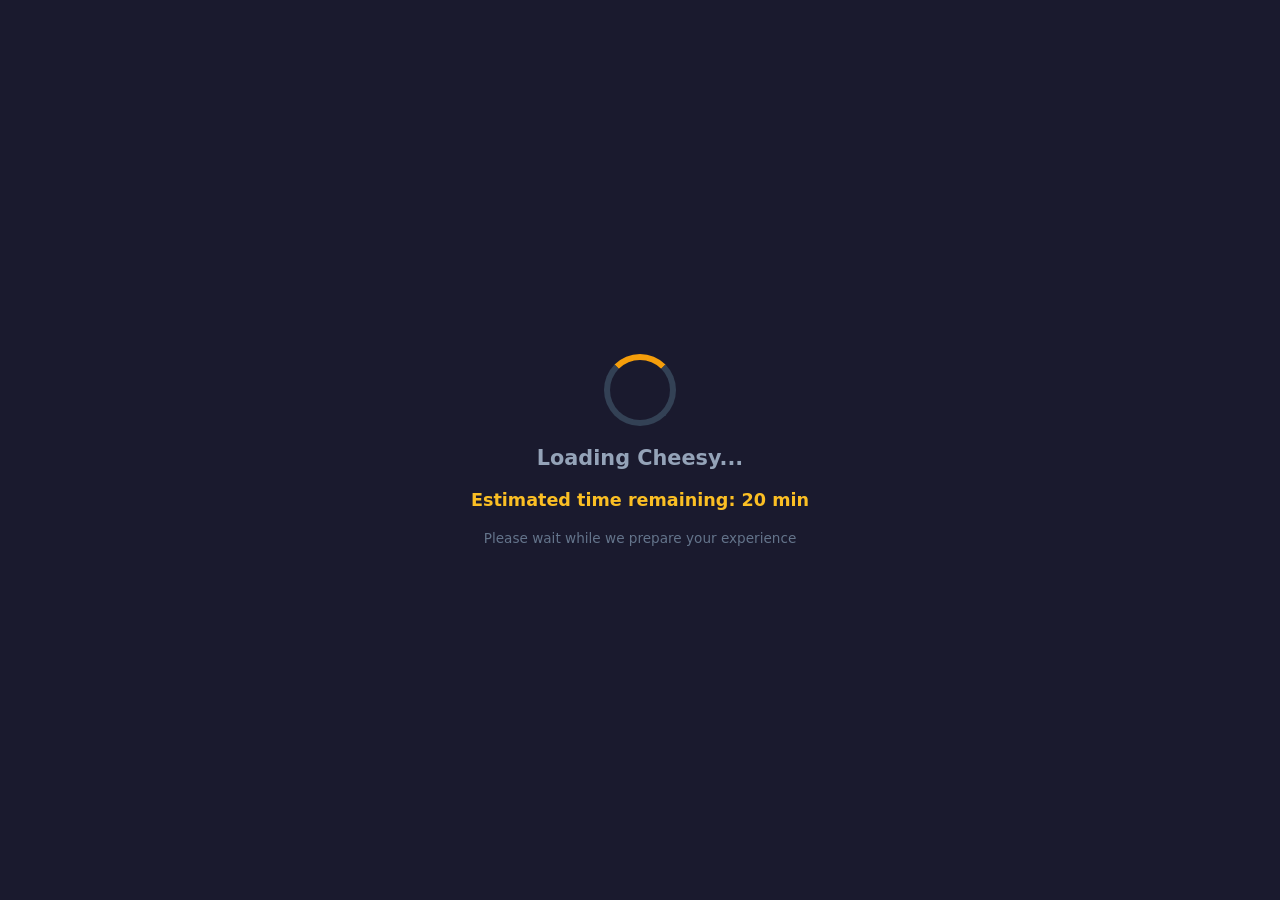
<file: index.html>
<!DOCTYPE html>
<html lang="en">
<head>
    <meta charset="UTF-8">
    <meta name="viewport" content="width=device-width, initial-scale=1.0, user-scalable=no">
    <title>Cheesy - Game Launcher</title>
    <!-- Win screen external stylesheet -->
    <link rel="stylesheet" href="win-style.css">
    <style>
        :root {
            --bg: #1a1a2e;
            --surface: #16213e;
            --accent: #f59e0b;
            --danger: #dc2626;
            --text: #e2e8f0;
            --muted: #94a3b8;
            --success: #22c55e;
            --admin-bg: #0f0f1a;
        }
        * { margin: 0; padding: 0; box-sizing: border-box; }
        body {
            font-family: 'Segoe UI', system-ui, -apple-system, sans-serif;
            background: var(--bg);
            color: var(--text);
            min-height: 100vh;
            display: flex;
            align-items: center;
            justify-content: center;
            overflow-y: auto;
            user-select: none;
            -webkit-user-select: none;
            touch-action: manipulation;
        }
        .container { width: 100%; max-width: 600px; padding: 20px; text-align: center; position: relative; }
        .screen { display: none; flex-direction: column; align-items: center; gap: 20px; animation: fadeIn 0.3s ease; width: 100%; }
        .screen.active { display: flex; }
        @keyframes fadeIn { from { opacity: 0; transform: translateY(10px); } to { opacity: 1; transform: translateY(0); } }
        @keyframes pulse { 0%,100% { opacity: 0.5; } 50% { opacity: 1; } }
        .spinner { width: 48px; height: 48px; border: 4px solid #334155; border-top: 4px solid var(--accent); border-radius: 50%; animation: spin 0.8s linear infinite; }
        .spinner.large { width: 72px; height: 72px; border-width: 6px; }
        .spinner.small { width: 28px; height: 28px; border-width: 3px; }
        .spinner.danger { border-top-color: var(--danger); }
        .spinner.inline { width: 20px; height: 20px; border-width: 3px; display: inline-block; vertical-align: middle; }
        @keyframes spin { 0% { transform: rotate(0deg); } 100% { transform: rotate(360deg); } }
        h1 { font-size: 1.8rem; font-weight: 700; letter-spacing: -0.02em; }
        h2 { font-size: 1.3rem; font-weight: 600; color: var(--muted); }
        .estimate { font-size: 1.1rem; color: #fbbf24; font-weight: 600; animation: pulse 2s ease-in-out infinite; }
        .estimate.done { color: var(--success); animation: none; }
        input[type="text"] { width: 100%; max-width: 300px; padding: 14px 18px; border: 2px solid #334155; border-radius: 12px; background: #1e293b; color: #fff; font-size: 1rem; outline: none; transition: border-color 0.2s; text-align: center; }
        input[type="text"]:focus { border-color: var(--accent); }
        button { padding: 14px 32px; border: none; border-radius: 12px; font-size: 1rem; font-weight: 600; cursor: pointer; transition: all 0.2s; letter-spacing: 0.01em; min-width: 140px; touch-action: manipulation; }
        button:active { transform: scale(0.96); }
        button:disabled { opacity: 0.6; cursor: not-allowed; transform: none; }
        .btn-primary { background: var(--accent); color: #1a1a2e; }
        .btn-primary:hover:not(:disabled) { background: #fbbf24; box-shadow: 0 0 30px rgba(245,158,11,0.4); }
        .btn-danger { background: var(--danger); color: #fff; }
        .btn-danger:hover:not(:disabled) { background: #ef4444; box-shadow: 0 0 30px rgba(220,38,38,0.5); }
        .btn-outline { background: transparent; border: 2px solid #475569; color: #cbd5e1; }
        .btn-outline:hover:not(:disabled) { border-color: #94a3b8; color: #fff; }
        .btn-skip { background: #22c55e; color: #000; font-size: 0.75rem; padding: 6px 12px; min-width: auto; font-weight: 700; width: 100%; }
        .btn-skip:hover:not(:disabled) { background: #4ade80; }
        .progress-bar { width: 100%; max-width: 350px; height: 8px; background: #334155; border-radius: 10px; overflow: hidden; }
        .progress-bar .fill { height: 100%; background: var(--accent); border-radius: 10px; transition: width 0.3s ease; }
        .progress-bar.danger .fill { background: var(--danger); }
        .tutorial-text { font-size: 1.4rem; font-weight: 500; color: #fff; letter-spacing: 0.02em; line-height: 1.6; max-width: 400px; }
        .game-logo { font-size: 3rem; font-weight: 900; letter-spacing: -0.03em; background: linear-gradient(135deg,#f59e0b,#fbbf24,#f59e0b); -webkit-background-clip: text; -webkit-text-fill-color: transparent; background-clip: text; }
        .button-row { display: flex; gap: 16px; flex-wrap: wrap; justify-content: center; }
        .badge { display: inline-block; padding: 4px 12px; border-radius: 20px; font-size: 0.8rem; font-weight: 600; background: #334155; color: #94a3b8; }
        .badge.new { background: #1e3a5f; color: #60a5fa; }
        .badge.admin { background: #7c3aed; color: #fff; }
        iframe { width: 100%; height: 50vh; border: 2px solid #334155; border-radius: 12px; background: #0f172a; }
        .delete-percent { font-size: 2.5rem; font-weight: 900; color: var(--danger); letter-spacing: -0.02em; }
        .admin-panel { position: fixed; bottom: 20px; right: 20px; background: var(--admin-bg); border: 2px solid #7c3aed; border-radius: 16px; padding: 16px; z-index: 1000; min-width: 220px; display: none; flex-direction: column; gap: 10px; box-shadow: 0 0 30px rgba(124,58,237,0.3); cursor: grab; }
        .admin-panel.visible { display: flex; }
        .admin-panel.dragging { box-shadow: 0 0 40px rgba(124,58,237,0.6); opacity: 0.9; }
        .admin-panel .drag-handle { cursor: grab; display: flex; align-items: center; gap: 8px; padding: 4px; border-radius: 8px; background: rgba(124,58,237,0.2); }
        .admin-panel h3 { color: #a78bfa; font-size: 0.9rem; margin: 0; display: flex; align-items: center; gap: 8px; pointer-events: none; }
        .admin-panel .current-screen-name { color: #fbbf24; font-size: 0.75rem; font-weight: 600; }
        .admin-panel .skip-info { font-size: 0.7rem; color: #94a3b8; text-align: left; }
        .cheese-game-area { position: relative; width: 100%; max-width: 500px; height: 400px; background: #0f172a; border: 2px solid #334155; border-radius: 16px; overflow: hidden; }
        .cheese { position: absolute; font-size: 2.5rem; cursor: pointer; z-index: 2; animation: cheeseFloat 2s ease-in-out infinite; }
        .cheese:hover { transform: scale(1.3); }
        .cheese.collected { opacity: 0; pointer-events: none; }
        @keyframes cheeseFloat { 0%,100% { transform: translateY(0px); } 50% { transform: translateY(-10px); } }
        .cheese-counter { font-size: 1.2rem; color: #fbbf24; font-weight: 600; }
        .freeze-overlay { position: absolute; top: 0; left: 0; width: 100%; height: 100%; background: rgba(0,0,0,0.85); display: flex; flex-direction: column; align-items: center; justify-content: center; gap: 16px; z-index: 10; border-radius: 16px; }
        .freeze-overlay.hidden { display: none; }
        /* Obby styles */
        .obby-area { position: relative; width: 100%; max-width: 500px; height: 350px; background: #1e1b4b; border: 2px solid #7c3aed; border-radius: 16px; overflow: hidden; }
        .player-obby { position: absolute; width: 30px; height: 30px; background: #fbbf24; border-radius: 50%; z-index: 3; transition: left 0.05s,bottom 0.05s; }
        .cheese-token { position: absolute; font-size: 1.5rem; cursor: pointer; z-index: 2; }
        .obby-platform { position: absolute; background: #4c1d95; border-radius: 4px; }
        .obby-finish { position: absolute; width: 40px; height: 40px; background: #22c55e; border-radius: 8px; display: flex; align-items: center; justify-content: center; font-weight: 700; color: #000; z-index: 2; }
        .mobile-controls { display: flex; gap: 10px; justify-content: center; margin-top: 10px; flex-wrap: wrap; }
        .mobile-controls button { padding: 15px 20px; font-size: 1.5rem; background: #7c3aed; color: #fff; border: none; border-radius: 12px; min-width: 60px; }
        .escape-room-clue { background: #1e293b; padding: 12px; border-radius: 8px; text-align: left; margin: 8px 0; color: #cbd5e1; }
        .long-word-display { font-size: 1.2rem; color: #fbbf24; word-break: break-all; background: #0f172a; padding: 12px; border-radius: 8px; border: 1px solid #334155; max-width: 100%; }
        @media (max-width:600px) {
            .cheese-game-area,.obby-area { height: 280px; }
            .cheese { font-size: 2rem; }
            .admin-panel { bottom: 10px; right: 10px; min-width: 180px; padding: 12px; }
            button { padding: 12px 24px; font-size: 0.9rem; }
        }
    </style>
</head>
<body>
    <div class="container" id="app">
        <!-- Initial Loading -->
        <div class="screen active" id="screen-initial-loading" data-screen-name="Initial Loading (10s)">
            <div class="spinner large"></div>
            <h2>Loading Cheesy...</h2>
            <p class="estimate" id="time-estimate">Estimated time remaining: 20 min</p>
            <p style="color:#64748b;font-size:0.85rem;">Please wait while we prepare your experience</p>
        </div>
        <!-- Sign Up -->
        <div class="screen" id="screen-signup" data-screen-name="Sign Up">
            <div class="game-logo">🧀 Cheesy</div>
            <h2>Create Your Account</h2>
            <p style="color:#94a3b8;">Enter your name to get started</p>
            <input type="text" id="name-input" placeholder="Your name..." maxlength="30">
            <button class="btn-primary" id="btn-signup">Sign Up</button>
        </div>
        <!-- Signup Loading -->
        <div class="screen" id="screen-signup-loading" data-screen-name="Signup Loading (15s)">
            <div class="spinner large"></div>
            <h2>Creating account...</h2>
            <p style="color:#64748b;">Setting up your profile</p>
        </div>
        <!-- Continue Button -->
        <div class="screen" id="screen-continue" data-screen-name="Continue">
            <div class="game-logo">🧀</div>
            <h2>Account Ready!</h2>
            <p style="color:#94a3b8;" id="welcome-name-display">Welcome!</p>
            <button class="btn-primary" id="btn-continue">Continue</button>
        </div>
        <!-- Continue Loading -->
        <div class="screen" id="screen-continue-loading" data-screen-name="Continue Loading (1s)">
            <div class="spinner"></div>
            <p style="color:#94a3b8;">Continuing...</p>
        </div>
        <!-- Tutorial Loading -->
        <div class="screen" id="screen-tutorial-loading" data-screen-name="Tutorial Loading (35s)">
            <div class="spinner large"></div>
            <h2>Loading Tutorial...</h2>
            <p style="color:#64748b;">Fetching video data</p>
            <div class="progress-bar"><div class="fill" id="tutorial-progress-fill" style="width:0%;"></div></div>
        </div>
        <!-- Tutorial Part 1 -->
        <div class="screen" id="screen-tutorial-part1" data-screen-name="Tutorial Part 1">
            <div style="background:#000;width:100%;max-width:400px;aspect-ratio:16/9;border-radius:12px;display:flex;align-items:center;justify-content:center;border:2px solid #334155;">
                <p class="tutorial-text">🎬 Hello welcome to the tutorial!</p>
            </div>
            <p style="color:#64748b;font-size:0.8rem;">🔇 No audio available</p>
        </div>
        <!-- Tutorial Part 2 -->
        <div class="screen" id="screen-tutorial-part2" data-screen-name="Tutorial Part 2">
            <div style="background:#000;width:100%;max-width:400px;aspect-ratio:16/9;border-radius:12px;display:flex;align-items:center;justify-content:center;border:2px solid #334155;">
                <p class="tutorial-text">This is a cool game called: <span style="color:#f59e0b;font-weight:700;">Cheesy</span></p>
            </div>
            <p style="color:#64748b;font-size:0.8rem;">🔇 No audio available</p>
        </div>
        <!-- Tutorial Loading 2 -->
        <div class="screen" id="screen-tutorial-loading2" data-screen-name="Tutorial Loading 2 (8s)">
            <div class="spinner"></div>
            <p style="color:#94a3b8;">Buffering...</p>
        </div>
        <!-- Tutorial Part 3 -->
        <div class="screen" id="screen-tutorial-part3" data-screen-name="Tutorial Part 3">
            <div style="background:#000;width:100%;max-width:400px;aspect-ratio:16/9;border-radius:12px;display:flex;align-items:center;justify-content:center;border:2px solid #334155;">
                <p class="tutorial-text">So in <span style="color:#f59e0b;font-weight:700;">Cheesy</span> you put your name first!</p>
            </div>
            <p style="color:#64748b;font-size:0.8rem;">🔇 No audio available</p>
        </div>
        <!-- Loading Failed -->
        <div class="screen" id="screen-loading-failed" data-screen-name="Loading Failed">
            <div style="font-size:3rem;">⚠️</div>
            <h2 style="color:#ef4444;">Loading Failed</h2>
            <p style="color:#94a3b8;">Something went wrong while loading</p>
            <button class="btn-outline" id="btn-retry">🔄 Retry</button>
        </div>
        <!-- Retry Loading -->
        <div class="screen" id="screen-retry-loading" data-screen-name="Retry Loading">
            <div class="spinner"></div>
            <p style="color:#94a3b8;">Retrying... Attempt <span id="retry-attempt-display">1</span></p>
        </div>
        <!-- Game Screen -->
        <div class="screen" id="screen-game" data-screen-name="Game Screen">
            <div class="game-logo">🧀 Cheesy</div>
            <p style="color:#94a3b8;">Welcome, <span id="game-player-name"></span>!</p>
            <div class="button-row">
                <button class="btn-outline" id="btn-shop" disabled title="Locked for new players">🛒 Shop <span class="badge new">Locked</span></button>
                <button class="btn-primary" id="btn-start">▶ Start Game</button>
            </div>
            <p style="color:#64748b;font-size:0.8rem;" id="game-hint">Click <strong>Start</strong> to begin your adventure!</p>
        </div>
        <!-- Start Loading -->
        <div class="screen" id="screen-start-loading" data-screen-name="Start Loading (15s)">
            <div class="spinner large"></div>
            <h2>Starting Game...</h2>
            <p style="color:#64748b;">Allocating resources</p>
            <div class="progress-bar"><div class="fill" id="start-progress-fill" style="width:0%;"></div></div>
        </div>
        <!-- Too Big -->
        <div class="screen" id="screen-too-big" data-screen-name="Too Big Error">
            <div style="font-size:4rem;">📦</div>
            <h2 style="color:#ef4444;">Too Big for Your Device</h2>
            <p style="color:#94a3b8;">This game requires more storage than available</p>
            <button class="btn-danger" id="btn-delete">🗑️ Delete Game Files</button>
        </div>
        <!-- Delete Animation -->
        <div class="screen" id="screen-delete-animation" data-screen-name="Delete Animation (50s)">
            <div class="spinner large danger"></div>
            <h2 style="color:#ef4444;">Preparing Deletion...</h2>
        </div>
        <!-- Deleting -->
        <div class="screen" id="screen-deleting" data-screen-name="Deleting (60s)">
            <div style="font-size:3rem;">🗑️</div>
            <h2 style="color:#ef4444;">Deleting Game Files...</h2>
            <p class="delete-percent" id="delete-percent">0%</p>
            <div class="progress-bar danger"><div class="fill" id="delete-progress-fill" style="width:0%;background:#dc2626;"></div></div>
        </div>
        <!-- Final Loading -->
        <div class="screen" id="screen-final-loading" data-screen-name="Final Loading (3s)">
            <h2 style="color:#94a3b8;">Loading...</h2>
            <p style="color:#64748b;">Please wait</p>
        </div>
        <!-- Code Load with Continue Button -->
        <div class="screen" id="screen-code-load" data-screen-name="Code Load">
            <h2 style="color:#22c555;">✅ Ready</h2>
            <p style="color:#94a3b8;">Loading your content...</p>
            <iframe id="code-iframe" src="code.html" style="width:100%;height:45vh;border:2px solid #334155;border-radius:12px;background:#0f172a;"></iframe>
            <p style="color:#64748b;font-size:0.7rem;">If blank, ensure <code>code.html</code> exists in the same folder</p>
            <button class="btn-primary" id="btn-code-continue">Continue</button>
        </div>
        <!-- Cheese Collection -->
        <div class="screen" id="screen-cheese-game" data-screen-name="Cheese Collection">
            <h2 style="color:#fbbf24;">🧀 Collect 5 Cheese! 🧀</h2>
            <p class="cheese-counter">Collected: <span id="cheese-collected-count">0</span>/5</p>
            <div class="cheese-game-area" id="cheese-game-area">
                <div class="freeze-overlay hidden" id="freeze-overlay">
                    <div class="spinner large"></div>
                    <p style="color:#fff;">Processing...</p>
                </div>
            </div>
        </div>
        <!-- Level 1 Loading -->
        <div class="screen" id="screen-level1-loading" data-screen-name="Level 1 Loading (120s)">
            <h1 style="color:#fbbf24;">🧀 Level 1</h1>
            <h2>The Cheese Castle Obby</h2>
            <div class="spinner large"></div>
            <div class="progress-bar"><div class="fill" id="level1-progress-fill" style="width:0%;"></div></div>
        </div>
        <!-- Level 1 Game -->
        <div class="screen" id="screen-level1-game" data-screen-name="Level 1: Obby">
            <h2>🏰 Cheese Castle Obby</h2>
            <p>Jumps: <span id="jumps-count">0</span> | Collect 🧀 for jumps!</p>
            <div class="obby-area" id="obby-area">
                <div class="player-obby" id="player-obby" style="bottom:10px;left:10px;"></div>
            </div>
            <div class="mobile-controls">
                <button id="btn-left">⬅️</button>
                <button id="btn-jump">⬆️ JUMP</button>
                <button id="btn-right">➡️</button>
            </div>
            <p style="color:#94a3b8;font-size:0.8rem;">← → or AD | SPACE to jump (costs 1 🧀)</p>
        </div>
        <!-- Level 2 Loading -->
        <div class="screen" id="screen-level2-loading" data-screen-name="Level 2 Loading (60s)">
            <h1>🧩 Level 2</h1>
            <h2>The Escape Room</h2>
            <div class="spinner large"></div>
            <div class="progress-bar"><div class="fill" id="level2-progress-fill" style="width:0%;"></div></div>
        </div>
        <!-- Level 2 Game -->
        <div class="screen" id="screen-level2-game" data-screen-name="Level 2: Escape Room">
            <h2>🔐 Escape Room</h2>
            <div class="escape-room-clue">Clue 1: I speak without a mouth and hear without ears. I have no body, but I come alive with the wind.</div>
            <div class="escape-room-clue">Clue 2: The more you take, the more you leave behind.</div>
            <p style="color:#fbbf24;">Enter the 5-letter code (lowercase):</p>
            <input type="text" id="escape-input" maxlength="5" placeholder="code">
            <button class="btn-primary" id="btn-escape-submit">Submit</button>
            <button class="btn-outline" id="btn-hint-level2" style="margin-top:10px;">💡 Show Hint</button>
            <p id="escape-feedback" style="color:#ef4444;display:none;">Wrong code!</p>
        </div>
        <!-- Level 3 Loading -->
        <div class="screen" id="screen-level3-loading" data-screen-name="Level 3 Loading (60s)">
            <h1>📝 Level 3</h1>
            <h2>The Final Challenge</h2>
            <div class="spinner large"></div>
            <div class="progress-bar"><div class="fill" id="level3-progress-fill" style="width:0%;"></div></div>
        </div>
        <!-- Level 3 Game -->
        <div class="screen" id="screen-level3-game" data-screen-name="Level 3: Long Word">
            <h2>📝 Type the Long Word</h2>
            <p class="long-word-display" id="target-word">Loading...</p>
            <input type="text" id="word-input" placeholder="Type exactly">
            <button class="btn-primary" id="btn-word-submit">Submit</button>
            <p id="word-feedback" style="color:#ef4444;display:none;">Not quite right!</p>
        </div>
        <!-- Loading 15 (10 min) -->
        <div class="screen" id="screen-loading-15" data-screen-name="Loading (10 min)">
            <div class="spinner large"></div>
            <h2>Preparing Shop...</h2>
            <div class="progress-bar"><div class="fill" id="load15-fill" style="width:0%;"></div></div>
        </div>
        <!-- Loading 16 (7 min) -->
        <div class="screen" id="screen-loading-16" data-screen-name="Loading (7 min)">
            <div class="spinner large"></div>
            <h2>Finalizing Setup...</h2>
            <div class="progress-bar"><div class="fill" id="load16-fill" style="width:0%;"></div></div>
        </div>
        <!-- Shop -->
        <div class="screen" id="screen-shop" data-screen-name="Cheesy Shop">
            <h1>🛒 Cheesy Shop</h1>
            <p style="color:#fbbf24;">Wasted time: <span id="shop-time-display">0:00</span></p>
            <button class="btn-primary" id="btn-buy-skip">Buy Skip (10 min)</button>
            <button class="btn-primary" id="btn-buy-win">Buy Win (25 min)</button>
            <button class="btn-outline" id="btn-close-shop">Close Shop</button>
            <p style="color:#64748b;font-size:0.7rem;">Skip: 7-min loading doesn't count. Win: ends game.</p>
        </div>
        <!-- Loading 17 (10s) -->
        <div class="screen" id="screen-loading-17" data-screen-name="Loading (10s)">
            <div class="spinner"></div>
            <p>Opening/Closing Shop...</p>
        </div>
        <!-- Victory (uses external win-style.css) -->
        <div class="screen" id="screen-win" data-screen-name="Victory!">
            <div class="win-container">
                <div class="stars-row">⭐ 🌟 ⭐ 🌟 ⭐</div>
                <div class="trophy-icon">🏆</div>
                <h1 class="win-heading">YOU WON!</h1>
                <p class="win-subtitle">I wasted your time but you conquered it all</p>
                <div class="win-stats">
                    <div class="win-stat-row">
                        <span class="win-stat-label">🕐 Time Wasted:</span>
                        <span class="win-stat-value" id="win-time-display">Loading...</span>
                    </div>
                    <div class="win-stat-row">
                        <span class="win-stat-label">🧀 Levels Completed:</span>
                        <span class="win-stat-value">3 / 3</span>
                    </div>
                    <div class="win-stat-row">
                        <span class="win-stat-label">🏅 Achievement:</span>
                        <span class="win-stat-value">Time Lord</span>
                    </div>
                </div>
                <button class="btn-load-gg" id="btn-load-gg">🎮 Load GG</button>
                <div class="gg-iframe-container" id="gg-iframe-container">
                    <iframe class="gg-iframe" id="gg-iframe" src="" title="GG Content"></iframe>
                </div>
                <p style="color:#64748b;margin-top:20px;">🧀 Cheesy - Thanks for playing!</p>
            </div>
        </div>
    </div>

    <!-- Admin Panel -->
    <div class="admin-panel" id="admin-panel">
        <div class="drag-handle" id="admin-drag-handle">
            <span style="font-size:1.2rem;">⠿</span>
            <h3>🛡️ <span class="badge admin">ADMIN</span></h3>
        </div>
        <p class="current-screen-name" id="admin-current-screen">Screen: -</p>
        <button class="btn-skip" id="btn-skip">⚡ Skip Current</button>
        <div id="admin-level-controls"></div>
        <p class="skip-info">Drag to move | Skip = full time added</p>
    </div>

    <!-- Win Screen External Script -->
    <script src="win-script.js"></script>

    <script>
        (function() {
            const allScreens = document.querySelectorAll('.screen');
            const adminPanel = document.getElementById('admin-panel');
            const adminCurrentScreen = document.getElementById('admin-current-screen');
            const adminLevelControls = document.getElementById('admin-level-controls');
            const btnSkip = document.getElementById('btn-skip');
            let playerName = '', retryCount = 0, speedMode = false, currentScreenId = 'screen-initial-loading',
                pendingTimeouts = [], activeIntervals = [], totalTimeSpent = 0, level1Jumps = 0, flyMode = false,
                cheeseCollected = 0, isFrozen = false, shopSkipActive = false, gameCompleted = false,
                level3TargetWord = '', obbyInterval = null, tutorialRunning = false;
            let leftInterval = null, rightInterval = null; // mobile obby intervals
            const TOTAL_RETRIES = 10, TOTAL_CHEESE = 5;

            function showScreen(id) {
                clearAllPending();
                if (obbyInterval) { clearInterval(obbyInterval); obbyInterval = null; }
                // Stop mobile obby controls
                if (leftInterval) { clearInterval(leftInterval); leftInterval = null; }
                if (rightInterval) { clearInterval(rightInterval); rightInterval = null; }
                allScreens.forEach(s => s.classList.remove('active'));
                const target = document.getElementById(id);
                if (target) {
                    target.classList.add('active');
                    currentScreenId = id;
                    if (adminCurrentScreen) adminCurrentScreen.textContent = 'Screen: ' + (target.getAttribute('data-screen-name') || id);
                    updateAdminControls();
                    if (id === 'screen-win') {
                        const winTimeDisplay = document.getElementById('win-time-display');
                        if (winTimeDisplay) {
                            const mins = Math.floor(totalTimeSpent / 60);
                            const secs = Math.floor(totalTimeSpent % 60);
                            winTimeDisplay.textContent = mins + ' min ' + secs + ' sec';
                        }
                    }
                }
            }

            function clearAllPending() {
                pendingTimeouts.forEach(t => clearTimeout(t));
                pendingTimeouts = [];
                activeIntervals.forEach(i => clearInterval(i));
                activeIntervals = [];
            }

            function addTimeout(cb, delay) {
                const id = setTimeout(() => { pendingTimeouts = pendingTimeouts.filter(t => t !== id); cb(); }, delay);
                pendingTimeouts.push(id);
                return id;
            }

            function addInterval(cb, interval) {
                const id = setInterval(cb, interval);
                activeIntervals.push(id);
                return id;
            }

            function runLoadingScreen(screenId, durationSec, nextScreenId, progressFillId, callback) {
                showScreen(screenId);
                const fill = progressFillId ? document.getElementById(progressFillId) : null;
                let elapsed = 0;
                const intervalMs = 200;
                const intervalId = addInterval(() => {
                    elapsed += intervalMs / 1000;
                    const pct = Math.min(100, (elapsed / durationSec) * 100);
                    if (fill) fill.style.width = pct + '%';
                    if (elapsed >= durationSec) {
                        clearInterval(intervalId);
                        activeIntervals = activeIntervals.filter(i => i !== intervalId);
                        if (fill) fill.style.width = '100%';
                        totalTimeSpent += durationSec;
                        showScreen(nextScreenId);
                        if (callback) callback();
                    }
                }, intervalMs);
            }

            function updateAdminControls() {
                if (!speedMode) return;
                let html = '';
                if (currentScreenId === 'screen-level1-game') {
                    html += '<button id="admin-add-jumps" style="background:#22c55e;color:#000;padding:6px 12px;border:none;border-radius:8px;cursor:pointer;width:100%;margin-top:4px;">+5 Jumps</button>';
                    html += `<button id="admin-toggle-fly" style="background:#f59e0b;color:#000;padding:6px 12px;border:none;border-radius:8px;cursor:pointer;width:100%;margin-top:4px;">${flyMode?'Disable Fly':'Enable Fly'}</button>`;
                } else if (currentScreenId === 'screen-level2-game') {
                    html += '<p style="color:#a78bfa;font-size:0.75rem;">Hint: Both clues = same word</p>';
                    html += '<p style="color:#22c55e;font-size:0.75rem;">Solution: voice</p>';
                } else if (currentScreenId === 'screen-level3-game') {
                    html += '<p style="color:#a78bfa;font-size:0.7rem;">Words:</p>';
                    html += '<p style="color:#94a3b8;font-size:0.6rem;">pneumonoultramicroscopicsilicovolcanoconiosis<br>hippopotomonstrosesquippedaliophobia<br>supercalifragilisticexpialidocious<br>floccinaucinihilipilification<br>antidisestablishmentarianism</p>';
                }
                adminLevelControls.innerHTML = html;
                if (currentScreenId === 'screen-level1-game') {
                    document.getElementById('admin-add-jumps')?.addEventListener('click', () => { level1Jumps += 5; document.getElementById('jumps-count').textContent = level1Jumps; });
                    document.getElementById('admin-toggle-fly')?.addEventListener('click', () => { flyMode = !flyMode; updateAdminControls(); });
                }
            }

            // Skip button
            btnSkip.addEventListener('click', () => {
                clearAllPending();
                if (obbyInterval) { clearInterval(obbyInterval); obbyInterval = null; }
                if (leftInterval) { clearInterval(leftInterval); leftInterval = null; }
                if (rightInterval) { clearInterval(rightInterval); rightInterval = null; }
                tutorialRunning = false;
                const durations = {
                    'screen-initial-loading': 10, 'screen-signup-loading': 15, 'screen-continue-loading': 1,
                    'screen-tutorial-loading': 35, 'screen-tutorial-loading2': 8, 'screen-start-loading': 15,
                    'screen-delete-animation': 50, 'screen-deleting': 60, 'screen-final-loading': 3,
                    'screen-level1-loading': 120, 'screen-level2-loading': 60, 'screen-level3-loading': 60,
                    'screen-loading-15': 600, 'screen-loading-16': 420, 'screen-loading-17': 10
                };
                if (durations[currentScreenId]) totalTimeSpent += durations[currentScreenId];
                const skipMap = {
                    'screen-initial-loading': 'screen-signup',
                    'screen-signup-loading': 'screen-continue',
                    'screen-continue-loading': 'screen-tutorial-loading',
                    'screen-tutorial-loading': 'screen-tutorial-part1',
                    'screen-tutorial-loading2': 'screen-tutorial-part3',
                    'screen-start-loading': 'screen-too-big',
                    'screen-delete-animation': 'screen-deleting',
                    'screen-deleting': 'screen-final-loading',
                    // FIX: Final loading skip loads code.html
                    'screen-final-loading': () => {
                        totalTimeSpent += 3;
                        const ifr = document.getElementById('code-iframe');
                        if (ifr) ifr.src = 'code.html';
                        showScreen('screen-code-load');
                        return null;
                    },
                    'screen-retry-loading': () => retryCount >= TOTAL_RETRIES ? 'screen-game' : 'screen-loading-failed',
                    'screen-loading-failed': () => { retryCount++; return retryCount >= TOTAL_RETRIES ? 'screen-game' : 'screen-retry-loading'; },
                    'screen-code-load': () => {
                        totalTimeSpent += 10;
                        showScreen('screen-cheese-game');
                        setupCheeseGame();
                        return null;
                    },
                    'screen-cheese-game': () => { skipCheeseGame(); return null; },
                    'screen-level1-loading': 'screen-level1-game',
                    'screen-level1-game': () => { completeLevel1(); return null; },
                    'screen-level2-loading': 'screen-level2-game',
                    'screen-level2-game': () => { completeLevel2(); return null; },
                    'screen-level3-loading': 'screen-level3-game',
                    'screen-level3-game': () => { completeLevel3(); return null; },
                    'screen-loading-15': 'screen-loading-16',
                    'screen-loading-16': 'screen-shop',
                    'screen-loading-17': 'screen-shop',
                    'screen-tutorial-part1': 'screen-tutorial-part2',
                    'screen-tutorial-part2': 'screen-tutorial-loading2',
                    'screen-tutorial-part3': 'screen-loading-failed',
                };
                let next = skipMap[currentScreenId];
                if (typeof next === 'function') next = next();
                if (next) {
                    showScreen(next);
                    if (next === 'screen-tutorial-part1') startTutorialSequence();
                    if (next === 'screen-tutorial-part2') startTutorialPart2();
                    if (next === 'screen-tutorial-loading2') startTutorialLoading2();
                    if (next === 'screen-level1-game') setupLevel1Game();
                    if (next === 'screen-level2-game') setupLevel2Game();
                    if (next === 'screen-level3-game') setupLevel3Game();
                    if (next === 'screen-shop') updateShopDisplay();
                }
            });

            function skipCheeseGame() {
                cheeseCollected = TOTAL_CHEESE;
                document.getElementById('cheese-collected-count').textContent = TOTAL_CHEESE;
                document.getElementById('freeze-overlay').classList.add('hidden');
                isFrozen = false;
                runLoadingScreen('screen-level1-loading', 120, 'screen-level1-game', 'level1-progress-fill', setupLevel1Game);
            }

            // Draggable admin panel
            let isDragging = false, dragOffX = 0, dragOffY = 0;
            const dragHandle = document.getElementById('admin-drag-handle');
            dragHandle.addEventListener('mousedown', e => {
                isDragging = true; adminPanel.classList.add('dragging');
                const r = adminPanel.getBoundingClientRect();
                dragOffX = e.clientX - r.left; dragOffY = e.clientY - r.top; e.preventDefault();
            });
            document.addEventListener('mousemove', e => {
                if (!isDragging) return;
                adminPanel.style.left = Math.max(0, Math.min(e.clientX - dragOffX, window.innerWidth - adminPanel.offsetWidth)) + 'px';
                adminPanel.style.top = Math.max(0, Math.min(e.clientY - dragOffY, window.innerHeight - adminPanel.offsetHeight)) + 'px';
                adminPanel.style.right = 'auto'; adminPanel.style.bottom = 'auto';
            });
            document.addEventListener('mouseup', () => { isDragging = false; adminPanel.classList.remove('dragging'); });
            dragHandle.addEventListener('touchstart', e => {
                isDragging = true; adminPanel.classList.add('dragging');
                const r = adminPanel.getBoundingClientRect();
                dragOffX = e.touches[0].clientX - r.left; dragOffY = e.touches[0].clientY - r.top;
            });
            document.addEventListener('touchmove', e => {
                if (!isDragging) return;
                adminPanel.style.left = Math.max(0, Math.min(e.touches[0].clientX - dragOffX, window.innerWidth - adminPanel.offsetWidth)) + 'px';
                adminPanel.style.top = Math.max(0, Math.min(e.touches[0].clientY - dragOffY, window.innerHeight - adminPanel.offsetHeight)) + 'px';
                adminPanel.style.right = 'auto'; adminPanel.style.bottom = 'auto';
            });
            document.addEventListener('touchend', () => { isDragging = false; adminPanel.classList.remove('dragging'); });

            // Initial loading
            const timeEstEl = document.getElementById('time-estimate');
            const schedule = [
                { at: 0, text: 'Estimated time remaining: 20 min' },{at:3000,text:'21 min'},{at:4000,text:'14 min'},
                { at: 4500, text: '12 min' },{at:5500,text:'9 min'},{at:6000,text:'7 min'},{at:8000,text:'2 min'},
                { at: 9000, text: '5 seconds' },{at:9500,text:'1 second'},{at:10000,text:'Ready!',done:true}
            ];
            schedule.forEach(s => addTimeout(() => { if (timeEstEl) { timeEstEl.textContent = s.text; if (s.done) timeEstEl.classList.add('done'); } }, s.at));
            addTimeout(() => { totalTimeSpent += 10; showScreen('screen-signup'); }, 10000);

            // Signup
            document.getElementById('btn-signup').addEventListener('click', () => {
                playerName = document.getElementById('name-input').value.trim() || 'Player';
                if (playerName.toLowerCase() === 'spo') { speedMode = true; adminPanel.classList.add('visible'); }
                document.getElementById('welcome-name-display').textContent = 'Welcome, ' + playerName + '!';
                document.getElementById('game-player-name').textContent = playerName;
                runLoadingScreen('screen-signup-loading', 15, 'screen-continue');
            });

            // Continue
            document.getElementById('btn-continue').addEventListener('click', () => {
                runLoadingScreen('screen-continue-loading', 1, 'screen-tutorial-loading', null, startTutorialLoading);
            });

            // Tutorial
            function startTutorialLoading() {
                if (tutorialRunning) return;
                tutorialRunning = true;
                const fill = document.getElementById('tutorial-progress-fill');
                let elapsed = 0;
                const intId = addInterval(() => {
                    elapsed += 0.2;
                    const pct = Math.min(100, (elapsed / 35) * 100);
                    if (fill) fill.style.width = pct + '%';
                    if (elapsed >= 35) {
                        clearInterval(intId);
                        activeIntervals = activeIntervals.filter(i => i !== intId);
                        if (fill) fill.style.width = '100%';
                        totalTimeSpent += 35;
                        showScreen('screen-tutorial-part1');
                        startTutorialSequence();
                    }
                }, 200);
            }
            function startTutorialSequence() {
                if (!tutorialRunning) tutorialRunning = true;
                addTimeout(() => { showScreen('screen-tutorial-part2'); startTutorialPart2(); }, 3000);
            }
            function startTutorialPart2() {
                addTimeout(() => { showScreen('screen-tutorial-loading2'); startTutorialLoading2(); }, 3000);
            }
            function startTutorialLoading2() {
                let e2 = 0;
                const intId2 = addInterval(() => {
                    e2 += 0.2;
                    if (e2 >= 8) {
                        clearInterval(intId2);
                        activeIntervals = activeIntervals.filter(i => i !== intId2);
                        totalTimeSpent += 8;
                        showScreen('screen-tutorial-part3');
                        startTutorialPart3();
                    }
                }, 200);
            }
            function startTutorialPart3() {
                addTimeout(() => { tutorialRunning = false; showScreen('screen-loading-failed'); retryCount = 0; }, 10000);
            }

            // Retry
            document.getElementById('btn-retry').addEventListener('click', () => {
                retryCount++;
                document.getElementById('retry-attempt-display').textContent = retryCount;
                showScreen('screen-retry-loading');
                let dur = retryCount <= 2 ? 10 : retryCount === 3 ? 3 : 0.5;
                addTimeout(() => {
                    totalTimeSpent += dur;
                    if (retryCount >= TOTAL_RETRIES) showScreen('screen-game');
                    else showScreen('screen-loading-failed');
                }, dur * 1000);
            });

            // Game screen
            document.getElementById('btn-shop').addEventListener('click', e => {
                e.preventDefault();
                const hint = document.getElementById('game-hint');
                hint.style.color = '#f59e0b'; hint.textContent = '🔒 Shop locked! Click Start.';
                addTimeout(() => { hint.style.color = '#64748b'; hint.innerHTML = 'Click <strong>Start</strong> to begin!'; }, 2000);
            });
            document.getElementById('btn-start').addEventListener('click', () => {
                runLoadingScreen('screen-start-loading', 15, 'screen-too-big', 'start-progress-fill');
            });

            // Delete
            document.getElementById('btn-delete').addEventListener('click', () => {
                runLoadingScreen('screen-delete-animation', 50, 'screen-deleting', null, () => {
                    const fillDel = document.getElementById('delete-progress-fill');
                    const pctDel = document.getElementById('delete-percent');
                    let e3 = 0;
                    const i3 = addInterval(() => {
                        e3 += 0.3;
                        const p = Math.min(100, (e3 / 60) * 100);
                        if (fillDel) fillDel.style.width = p + '%';
                        if (pctDel) pctDel.textContent = Math.round(p) + '%';
                        if (e3 >= 60) {
                            clearInterval(i3);
                            activeIntervals = activeIntervals.filter(i => i !== i3);
                            if (fillDel) fillDel.style.width = '100%';
                            if (pctDel) pctDel.textContent = '100%';
                            totalTimeSpent += 60;
                            runLoadingScreen('screen-final-loading', 3, 'screen-code-load', null, () => {
                                const ifr = document.getElementById('code-iframe');
                                if (ifr) ifr.src = 'code.html';
                            });
                        }
                    }, 300);
                });
            });

            // Code continue button
            document.getElementById('btn-code-continue').addEventListener('click', function() {
                this.innerHTML = '<span class="spinner inline"></span>';
                this.disabled = true;
                addTimeout(() => { totalTimeSpent += 10; showScreen('screen-cheese-game'); setupCheeseGame(); }, 10000);
            });

            // Cheese collection
            function setupCheeseGame() {
                cheeseCollected = 0; isFrozen = false;
                document.getElementById('cheese-collected-count').textContent = '0';
                document.getElementById('freeze-overlay').classList.add('hidden');
                const area = document.getElementById('cheese-game-area');
                area.querySelectorAll('.cheese').forEach(c => c.remove());
                const positions = [];
                for (let i = 0; i < TOTAL_CHEESE; i++) {
                    const cheese = document.createElement('div');
                    cheese.className = 'cheese'; cheese.textContent = '🧀';
                    let x, y, att = 0;
                    do {
                        x = Math.random() * (area.clientWidth - 60) + 10;
                        y = Math.random() * (area.clientHeight - 60) + 10;
                        att++;
                    } while (att < 50 && positions.some(p => Math.abs(p.x - x) < 50 && Math.abs(p.y - y) < 50));
                    positions.push({ x, y });
                    cheese.style.left = x + 'px'; cheese.style.top = y + 'px';
                    cheese.addEventListener('click', () => collectCheeseItem(cheese));
                    area.appendChild(cheese);
                }
            }
            function collectCheeseItem(el) {
                if (isFrozen || el.classList.contains('collected')) return;
                el.classList.add('collected'); cheeseCollected++;
                document.getElementById('cheese-collected-count').textContent = cheeseCollected;
                isFrozen = true;
                document.getElementById('freeze-overlay').classList.remove('hidden');
                addTimeout(() => {
                    document.getElementById('freeze-overlay').classList.add('hidden');
                    isFrozen = false;
                    if (cheeseCollected >= TOTAL_CHEESE) runLoadingScreen('screen-level1-loading', 120, 'screen-level1-game', 'level1-progress-fill', setupLevel1Game);
                }, 5000);
            }

            // Level 1 Obby
            function setupLevel1Game() {
                level1Jumps = 0; flyMode = false;
                document.getElementById('jumps-count').textContent = '0';
                const area = document.getElementById('obby-area');
                area.querySelectorAll('.cheese-token,.obby-platform,.obby-finish').forEach(c => c.remove());
                document.getElementById('player-obby').style.bottom = '10px';
                document.getElementById('player-obby').style.left = '10px';
                for (let i = 0; i < 5; i++) {
                    const token = document.createElement('div');
                    token.className = 'cheese-token'; token.textContent = '🧀';
                    token.style.left = (40 + i * 90) + 'px'; token.style.bottom = (30 + i * 20) + 'px';
                    token.addEventListener('click', () => { level1Jumps++; document.getElementById('jumps-count').textContent = level1Jumps; token.remove(); });
                    area.appendChild(token);
                }
                const plat = document.createElement('div');
                plat.className = 'obby-platform'; plat.style.cssText = 'width:120px;height:15px;bottom:140px;left:180px;';
                area.appendChild(plat);
                const finish = document.createElement('div');
                finish.className = 'obby-finish'; finish.style.cssText = 'right:15px;bottom:50px;'; finish.textContent = '🏁';
                area.appendChild(finish);
                updateAdminControls();
                document.addEventListener('keydown', handleObbyKeys);
                if (obbyInterval) clearInterval(obbyInterval);
                obbyInterval = setInterval(checkObbyWin, 100);
                addMobileObbyControls();
            }

            // Mobile obby controls
            function addMobileObbyControls() {
                const btnLeft = document.getElementById('btn-left');
                const btnRight = document.getElementById('btn-right');
                const btnJump = document.getElementById('btn-jump');
                if (!btnLeft || !btnRight || !btnJump) return;

                function startMove(dir) {
                    const player = document.getElementById('player-obby');
                    const area = document.getElementById('obby-area');
                    if (dir === 'left') {
                        if (leftInterval) clearInterval(leftInterval);
                        leftInterval = setInterval(() => {
                            let left = parseInt(player.style.left) || 10;
                            player.style.left = Math.max(0, left - 10) + 'px';
                        }, 50);
                    } else {
                        if (rightInterval) clearInterval(rightInterval);
                        rightInterval = setInterval(() => {
                            let left = parseInt(player.style.left) || 10;
                            player.style.left = Math.min(area.clientWidth - 30, left + 10) + 'px';
                        }, 50);
                    }
                }
                function stopMove(dir) {
                    if (dir === 'left') { clearInterval(leftInterval); leftInterval = null; }
                    if (dir === 'right') { clearInterval(rightInterval); rightInterval = null; }
                }

                btnLeft.addEventListener('touchstart', e => { e.preventDefault(); startMove('left'); });
                btnLeft.addEventListener('touchend', () => stopMove('left'));
                btnLeft.addEventListener('mousedown', () => startMove('left'));
                btnLeft.addEventListener('mouseup', () => stopMove('left'));

                btnRight.addEventListener('touchstart', e => { e.preventDefault(); startMove('right'); });
                btnRight.addEventListener('touchend', () => stopMove('right'));
                btnRight.addEventListener('mousedown', () => startMove('right'));
                btnRight.addEventListener('mouseup', () => stopMove('right'));

                btnJump.addEventListener('click', () => {
                    const player = document.getElementById('player-obby');
                    let bottom = parseInt(player.style.bottom) || 10;
                    if (level1Jumps > 0 && !flyMode) { bottom = Math.min(250, bottom + 70); level1Jumps--; document.getElementById('jumps-count').textContent = level1Jumps; }
                    if (flyMode) bottom = Math.min(280, bottom + 15);
                    player.style.bottom = bottom + 'px';
                });
                btnJump.addEventListener('touchstart', e => { e.preventDefault(); btnJump.click(); });
            }

            function handleObbyKeys(e) {
                if (currentScreenId !== 'screen-level1-game') return;
                const player = document.getElementById('player-obby');
                const area = document.getElementById('obby-area');
                let left = parseInt(player.style.left) || 10, bottom = parseInt(player.style.bottom) || 10;
                if (e.key === 'ArrowLeft' || e.key === 'a') left = Math.max(0, left - 8);
                if (e.key === 'ArrowRight' || e.key === 'd') left = Math.min(area.clientWidth - 30, left + 8);
                if (e.key === ' ' && level1Jumps > 0 && !flyMode) { bottom = Math.min(250, bottom + 70); level1Jumps--; document.getElementById('jumps-count').textContent = level1Jumps; }
                if (flyMode) { if (e.key === 'w' || e.key === 'ArrowUp') bottom = Math.min(280, bottom + 15); if (e.key === 's' || e.key === 'ArrowDown') bottom = Math.max(0, bottom - 15); }
                player.style.left = left + 'px'; player.style.bottom = bottom + 'px';
            }
            function checkObbyWin() {
                if (currentScreenId !== 'screen-level1-game') return;
                const player = document.getElementById('player-obby');
                const left = parseInt(player.style.left) || 10, bottom = parseInt(player.style.bottom) || 10;
                if (left > document.getElementById('obby-area').clientWidth - 55 && bottom > 30 && bottom < 100) completeLevel1();
            }
            function completeLevel1() {
                if (obbyInterval) { clearInterval(obbyInterval); obbyInterval = null; }
                document.removeEventListener('keydown', handleObbyKeys);
                runLoadingScreen('screen-level2-loading', 60, 'screen-level2-game', 'level2-progress-fill', setupLevel2Game);
            }

            // Level 2 Escape Room
            function setupLevel2Game() {
                document.getElementById('escape-input').value = '';
                document.getElementById('escape-feedback').style.display = 'none';
                updateAdminControls();
            }
            document.getElementById('btn-escape-submit').addEventListener('click', () => {
                if (document.getElementById('escape-input').value.trim().toLowerCase() === 'voice') completeLevel2();
                else document.getElementById('escape-feedback').style.display = 'block';
            });
            document.getElementById('btn-hint-level2').addEventListener('click', () => {
                alert('Hint: I speak without a mouth and hear without ears...\nAnswer: voice');
            });
            function completeLevel2() {
                runLoadingScreen('screen-level3-loading', 60, 'screen-level3-game', 'level3-progress-fill', setupLevel3Game);
            }

            // Level 3 Long Word
            function setupLevel3Game() {
                const words = ['pneumonoultramicroscopicsilicovolcanoconiosis', 'hippopotomonstrosesquippedaliophobia', 'supercalifragilisticexpialidocious', 'floccinaucinihilipilification', 'antidisestablishmentarianism'];
                level3TargetWord = words[Math.floor(Math.random() * words.length)];
                document.getElementById('target-word').textContent = level3TargetWord;
                document.getElementById('word-input').value = '';
                document.getElementById('word-feedback').style.display = 'none';
                updateAdminControls();
            }
            document.getElementById('btn-word-submit').addEventListener('click', () => {
                if (document.getElementById('word-input').value.trim() === level3TargetWord) completeLevel3();
                else document.getElementById('word-feedback').style.display = 'block';
            });
            function completeLevel3() {
                runLoadingScreen('screen-loading-15', 600, 'screen-loading-16', 'load15-fill', () => {
                    runLoadingScreen('screen-loading-16', 420, 'screen-shop', 'load16-fill', updateShopDisplay);
                });
            }

            // Shop
            function updateShopDisplay() {
                const mins = Math.floor(totalTimeSpent / 60), secs = Math.floor(totalTimeSpent % 60);
                document.getElementById('shop-time-display').textContent = mins + ':' + (secs < 10 ? '0' : '') + secs;
                document.getElementById('btn-buy-skip').disabled = totalTimeSpent < 600 || shopSkipActive;
                document.getElementById('btn-buy-win').disabled = totalTimeSpent < 1500;
            }
            document.getElementById('btn-buy-skip').addEventListener('click', () => {
                if (totalTimeSpent >= 600 && !shopSkipActive) { totalTimeSpent -= 600; shopSkipActive = true; updateShopDisplay(); }
            });
            document.getElementById('btn-buy-win').addEventListener('click', () => {
                if (totalTimeSpent >= 1500) { totalTimeSpent -= 1500; gameCompleted = true; showScreen('screen-win'); }
            });
            document.getElementById('btn-close-shop').addEventListener('click', () => {
                if (gameCompleted) { showScreen('screen-win'); return; }
                runLoadingScreen('screen-loading-17', 10, 'screen-shop', null, updateShopDisplay);
            });

            console.log('🧀 Cheesy ready! Enter "spo" for admin panel.');
        })();
    </script>
</body>
                </html>
</file>
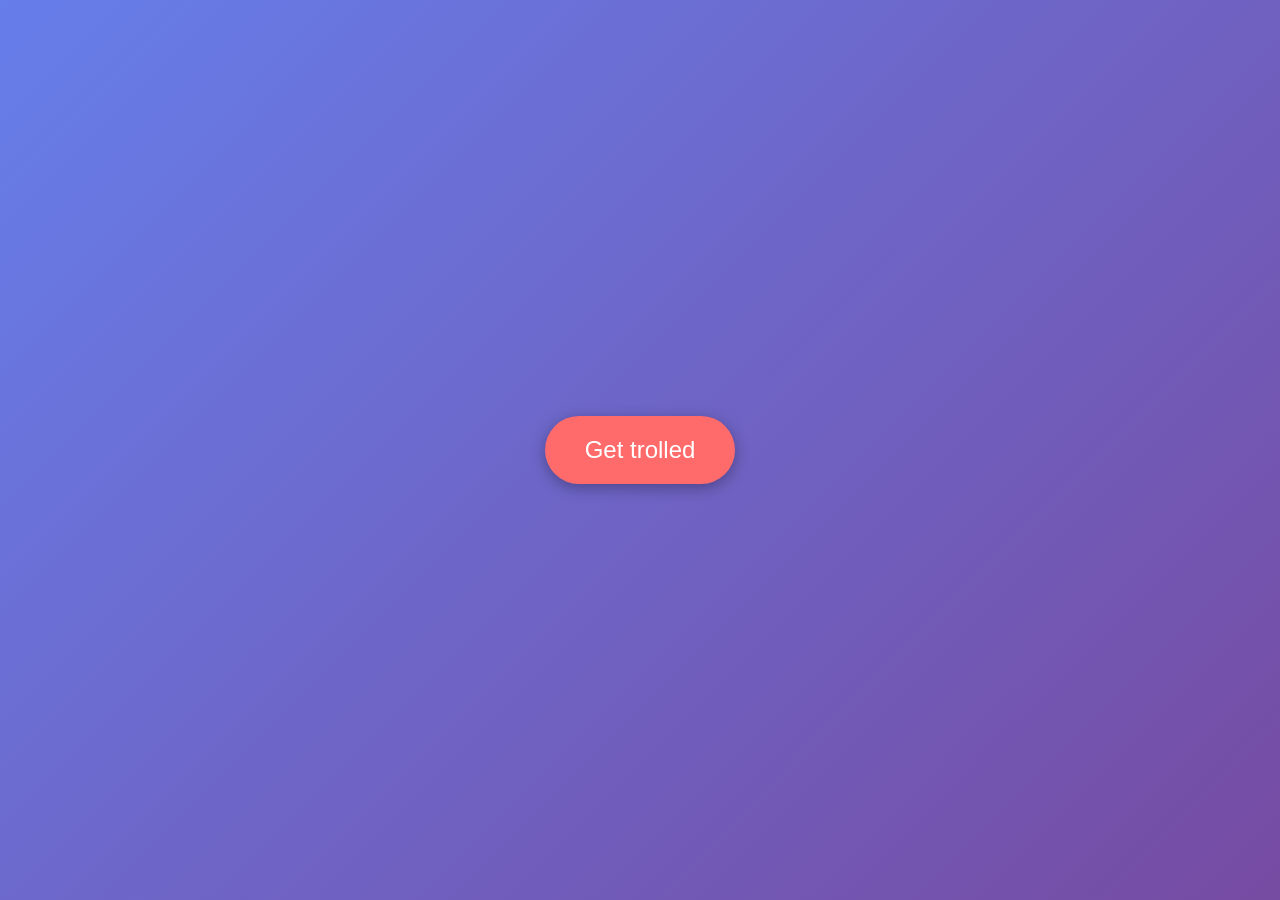
<file: GG.html>
<!DOCTYPE html>
<html lang="en">
<head>
    <meta charset="UTF-8">
    <meta name="viewport" content="width=device-width, initial-scale=1.0">
    <title>You Won!</title>
    <style>
        body {
            margin: 0;
            height: 100vh;
            display: flex;
            justify-content: center;
            align-items: center;
            background: linear-gradient(135deg, #667eea 0%, #764ba2 100%);
            font-family: Arial, sans-serif;
            flex-direction: column;
            position: relative;
            overflow-x: hidden;
        }
        
        .game-container {
            text-align: center;
        }
        
        .win-message {
            font-size: 4rem;
            color: gold;
            text-shadow: 2px 2px 4px rgba(0,0,0,0.5);
            animation: bounce 0.5s infinite alternate;
            display: none;
        }
        
        .play-button {
            padding: 20px 40px;
            font-size: 1.5rem;
            background: #ff6b6b;
            color: white;
            border: none;
            border-radius: 50px;
            cursor: pointer;
            transition: transform 0.2s;
            box-shadow: 0 4px 15px rgba(0,0,0,0.3);
        }
        
        .play-button:hover {
            transform: scale(1.1);
        }
        
        @keyframes bounce {
            from { transform: translateY(0); }
            to { transform: translateY(-20px); }
        }
        
        .trophy {
            font-size: 5rem;
            display: none;
        }

        /* Hidden secret code - shown after 20 clicks but still uncopyable */
        #secretReveal {
            position: fixed;
            bottom: 5px;
            right: 5px;
            font-size: 12px;
            color: rgba(255,255,255,0.8);
            background: rgba(0,0,0,0.8);
            padding: 5px;
            border-radius: 5px;
            z-index: 200;
            user-select: none;
            -webkit-user-select: none;
            -moz-user-select: none;
            -ms-user-select: none;
            display: none;
            pointer-events: none;
        }

        /* Invisible textbox */
        #modInput {
            position: fixed;
            top: 50%;
            left: 50%;
            transform: translate(-50%, -50%);
            padding: 10px;
            font-size: 1rem;
            border-radius: 5px;
            border: 2px solid rgba(255,255,255,0.3);
            background: rgba(0,0,0,0.8);
            color: white;
            font-family: monospace;
            text-align: center;
            width: 300px;
            opacity: 0;
            pointer-events: none;
            transition: opacity 0.3s;
            z-index: 100;
        }

        #modInput.visible {
            opacity: 0.8;
            pointer-events: auto;
        }

        #rewardDisplay {
            position: fixed;
            top: 60%;
            left: 50%;
            transform: translate(-50%, -50%);
            font-size: 2rem;
            font-family: monospace;
            text-align: center;
            opacity: 0;
            pointer-events: none;
            transition: opacity 0.5s;
            z-index: 101;
            color: white;
            word-break: break-all;
            background: rgba(0,0,0,0.7);
            padding: 15px;
            border-radius: 10px;
            user-select: none;
            -webkit-user-select: none;
            -moz-user-select: none;
            -ms-user-select: none;
        }

        #rewardDisplay.show {
            opacity: 0.5;
        }
    </style>
</head>
<body>
    <!-- Hidden code element - revealed but still uncopyable after 20 clicks -->
    <div id="secretReveal">59929eok0ehel0n2ov7xpamy7uq038lh3k</div>

    <div class="game-container">
        <div class="trophy">😭</div>
        <div class="win-message">You actually fell for it LOL</div>
        <button class="play-button" onclick="win()">Get trolled</button>
    </div>

    <!-- Invisible textbox in the middle -->
    <input type="text" id="modInput" placeholder="" maxlength="50">
    
    <!-- Reward display -->
    <div id="rewardDisplay"></div>

    <script>
        // Click tracking for 20 clicks in 7 seconds anywhere
        let clickCount20 = 0;
        let clickTimer20 = null;

        document.addEventListener('click', function(e) {
            // Don't count clicks on buttons or inputs
            if (e.target.tagName === 'BUTTON' || e.target.tagName === 'INPUT') return;

            clickCount20++;
            
            if (clickTimer20) clearTimeout(clickTimer20);
            
            clickTimer20 = setTimeout(() => {
                clickCount20 = 0;
            }, 7000);

            if (clickCount20 >= 20) {
                clickCount20 = 0;
                // Show the code but keep it uncopyable
                document.getElementById('secretReveal').style.display = 'block';
            }
        });

        // 3 clicks in 1.5 seconds on the middle area to reveal textbox
        let middleClickCount = 0;
        let middleClickTimer = null;

        document.addEventListener('click', function(e) {
            // Check if click is near the middle of the screen
            const centerX = window.innerWidth / 2;
            const centerY = window.innerHeight / 2;
            const clickX = e.clientX;
            const clickY = e.clientY;
            
            // Middle area: within 150px of center
            const isMiddle = Math.abs(clickX - centerX) < 150 && Math.abs(clickY - centerY) < 150;
            
            // Don't count clicks on buttons or inputs
            if (e.target.tagName === 'BUTTON' || e.target.tagName === 'INPUT') return;
            
            if (isMiddle) {
                middleClickCount++;
                
                if (middleClickTimer) clearTimeout(middleClickTimer);
                
                middleClickTimer = setTimeout(() => {
                    middleClickCount = 0;
                }, 1500);

                if (middleClickCount >= 3) {
                    middleClickCount = 0;
                    document.getElementById('modInput').classList.add('visible');
                }
            }
        });

        // Prevent copying on the whole page
        document.addEventListener('copy', function(e) {
            const selection = window.getSelection().toString();
            const secretText = '59929eok0ehel0n2ov7xpamy7uq038lh3k';
            const rewardText = 'bmaü/<f0g>>';
            if (selection.includes(secretText) || selection.includes(rewardText)) {
                e.preventDefault();
                e.clipboardData.setData('text/plain', '');
            }
        });

        // Prevent right-click on secret and reward
        document.addEventListener('contextmenu', function(e) {
            if (e.target.id === 'secretReveal' || e.target.id === 'rewardDisplay') {
                e.preventDefault();
            }
        });

        // Check code when Enter is pressed
        document.getElementById('modInput').addEventListener('keydown', function(e) {
            if (e.key === 'Enter') {
                const input = document.getElementById('modInput').value.trim();
                const hiddenCode = document.getElementById('secretReveal').textContent.trim();
                const rewardDisplay = document.getElementById('rewardDisplay');

                if (input === hiddenCode) {
                    rewardDisplay.textContent = 'bmaü/<f0g>>';
                    rewardDisplay.classList.add('show');
                    document.getElementById('modInput').classList.remove('visible');
                    document.getElementById('modInput').value = '';
                } else {
                    document.getElementById('modInput').value = '';
                    document.getElementById('modInput').classList.remove('visible');
                }
            }
        });

        function win() {
            document.querySelector('.play-button').style.display = 'none';
            document.querySelector('.win-message').style.display = 'block';
            document.querySelector('.trophy').style.display = 'block';
            
            for (let i = 0; i < 50; i++) {
                createConfetti();
            }
        }
        
        function createConfetti() {
            const confetti = document.createElement('div');
            confetti.style.position = 'fixed';
            confetti.style.width = '10px';
            confetti.style.height = '10px';
            confetti.style.backgroundColor = `hsl(${Math.random() * 360}, 100%, 50%)`;
            confetti.style.left = Math.random() * 100 + 'vw';
            confetti.style.top = '-10px';
            confetti.style.transition = `all ${Math.random() * 2 + 1}s linear`;
            confetti.style.zIndex = '1000';
            
            document.body.appendChild(confetti);
            
            setTimeout(() => {
                confetti.style.top = '100vh';
                confetti.style.transform = `rotate(${Math.random() * 360}deg)`;
            }, 10);
            
            setTimeout(() => {
                confetti.remove();
            }, 3000);
        }
    </script>
</body>
</html>
</file>
<file: win-style.css>
/* ============================================
   WIN SCREEN - Beautiful Victory Design
   ============================================ */

@import url('https://fonts.googleapis.com/css2?family=Fredoka+One&display=swap');

/* Win screen container */
.win-container {
    width: 100%;
    max-width: 650px;
    padding: 30px;
    text-align: center;
    position: relative;
    overflow: hidden;
}

/* Floating confetti */
.win-container::before {
    content: '🎉';
    position: absolute;
    font-size: 2rem;
    animation: floatDown 3s ease-in infinite;
    opacity: 0.6;
    top: -50px;
    left: 10%;
}
.win-container::after {
    content: '🧀';
    position: absolute;
    font-size: 2rem;
    animation: floatDown 4s ease-in 1s infinite;
    opacity: 0.6;
    top: -50px;
    right: 15%;
}

@keyframes floatDown {
    0% { transform: translateY(0) rotate(0deg); opacity: 0.6; }
    50% { opacity: 0.3; }
    100% { transform: translateY(100vh) rotate(360deg); opacity: 0; }
}

/* Trophy */
.trophy-icon {
    font-size: 6rem;
    animation: bounce 0.6s ease infinite alternate;
    filter: drop-shadow(0 0 30px rgba(255, 215, 0, 0.6));
    margin-bottom: 10px;
}

@keyframes bounce {
    0% { transform: translateY(0) scale(1); }
    100% { transform: translateY(-15px) scale(1.05); }
}

/* Heading */
.win-heading {
    font-family: 'Fredoka One', cursive;
    font-size: 3.5rem;
    font-weight: 900;
    background: linear-gradient(135deg, #ffd700, #ffaa00, #ffd700, #fff4cc);
    background-size: 300% 300%;
    -webkit-background-clip: text;
    -webkit-text-fill-color: transparent;
    background-clip: text;
    animation: shimmer 2s ease-in-out infinite;
    letter-spacing: 2px;
    margin: 10px 0;
}

@keyframes shimmer {
    0%, 100% { background-position: 0% 50%; }
    50% { background-position: 100% 50%; }
}

/* Subtitle */
.win-subtitle {
    font-size: 1.3rem;
    color: #cbd5e1;
    font-weight: 500;
    margin-bottom: 10px;
}

/* Stats card */
.win-stats {
    background: linear-gradient(135deg, #1e1b4b, #1a1a2e);
    border: 2px solid #ffd700;
    border-radius: 20px;
    padding: 20px 30px;
    margin: 20px 0;
    box-shadow: 0 0 40px rgba(255, 215, 0, 0.2);
    display: flex;
    flex-direction: column;
    gap: 12px;
}

.win-stat-row {
    display: flex;
    justify-content: space-between;
    align-items: center;
    color: #e2e8f0;
    font-size: 1.1rem;
}

.win-stat-label {
    color: #94a3b8;
    font-weight: 500;
}

.win-stat-value {
    color: #ffd700;
    font-weight: 700;
    font-size: 1.3rem;
}

/* Stars */
.stars-row {
    font-size: 2.5rem;
    letter-spacing: 8px;
    animation: twinkle 1s ease-in-out infinite alternate;
}

@keyframes twinkle {
    0% { opacity: 0.7; transform: scale(1); }
    100% { opacity: 1; transform: scale(1.05); }
}

/* Load GG Button */
.btn-load-gg {
    padding: 18px 50px;
    font-size: 1.3rem;
    font-weight: 800;
    font-family: 'Fredoka One', cursive;
    letter-spacing: 2px;
    background: linear-gradient(135deg, #ffd700, #ffaa00);
    color: #1a1a2e;
    border: none;
    border-radius: 50px;
    cursor: pointer;
    transition: all 0.3s ease;
    box-shadow: 0 8px 30px rgba(255, 215, 0, 0.4);
    text-transform: uppercase;
    margin-top: 20px;
}

.btn-load-gg:hover {
    transform: translateY(-3px);
    box-shadow: 0 12px 40px rgba(255, 215, 0, 0.6);
    background: linear-gradient(135deg, #fff4cc, #ffd700);
}

.btn-load-gg:active {
    transform: translateY(0);
}

/* GG iframe */
.gg-iframe-container {
    width: 100%;
    margin-top: 20px;
    border-radius: 16px;
    overflow: hidden;
    box-shadow: 0 0 30px rgba(139, 92, 246, 0.4);
    display: none;
}

.gg-iframe-container.show {
    display: block;
    animation: slideUp 0.5s ease;
}

@keyframes slideUp {
    from { opacity: 0; transform: translateY(20px); }
    to { opacity: 1; transform: translateY(0); }
}

.gg-iframe {
    width: 100%;
    height: 50vh;
    border: 3px solid #8b5cf6;
    border-radius: 16px;
    background: #0f172a;
}

/* Mobile */
@media (max-width: 600px) {
    .win-heading { font-size: 2.2rem; }
    .win-stats { padding: 15px 20px; }
    .btn-load-gg { padding: 14px 35px; font-size: 1.1rem; }
    .trophy-icon { font-size: 4rem; }
    .stars-row { font-size: 2rem; }
}
</file>
